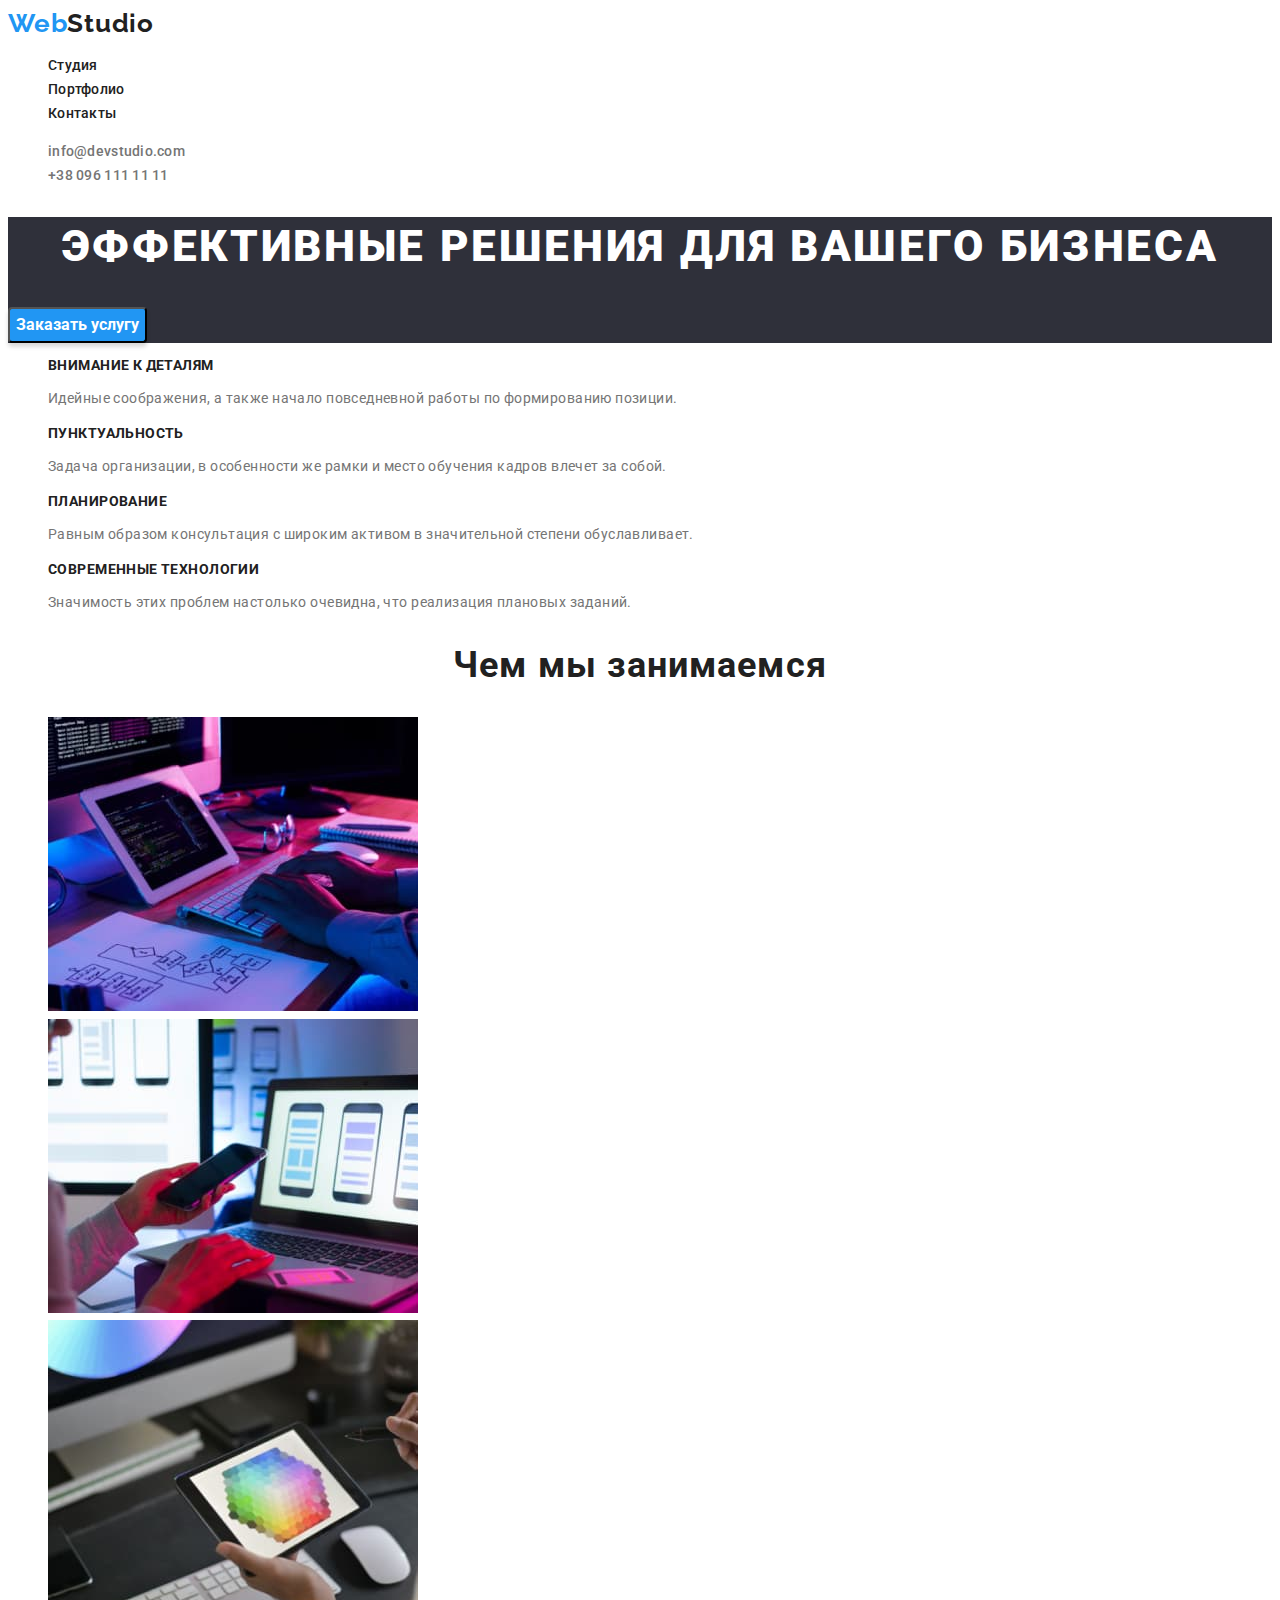
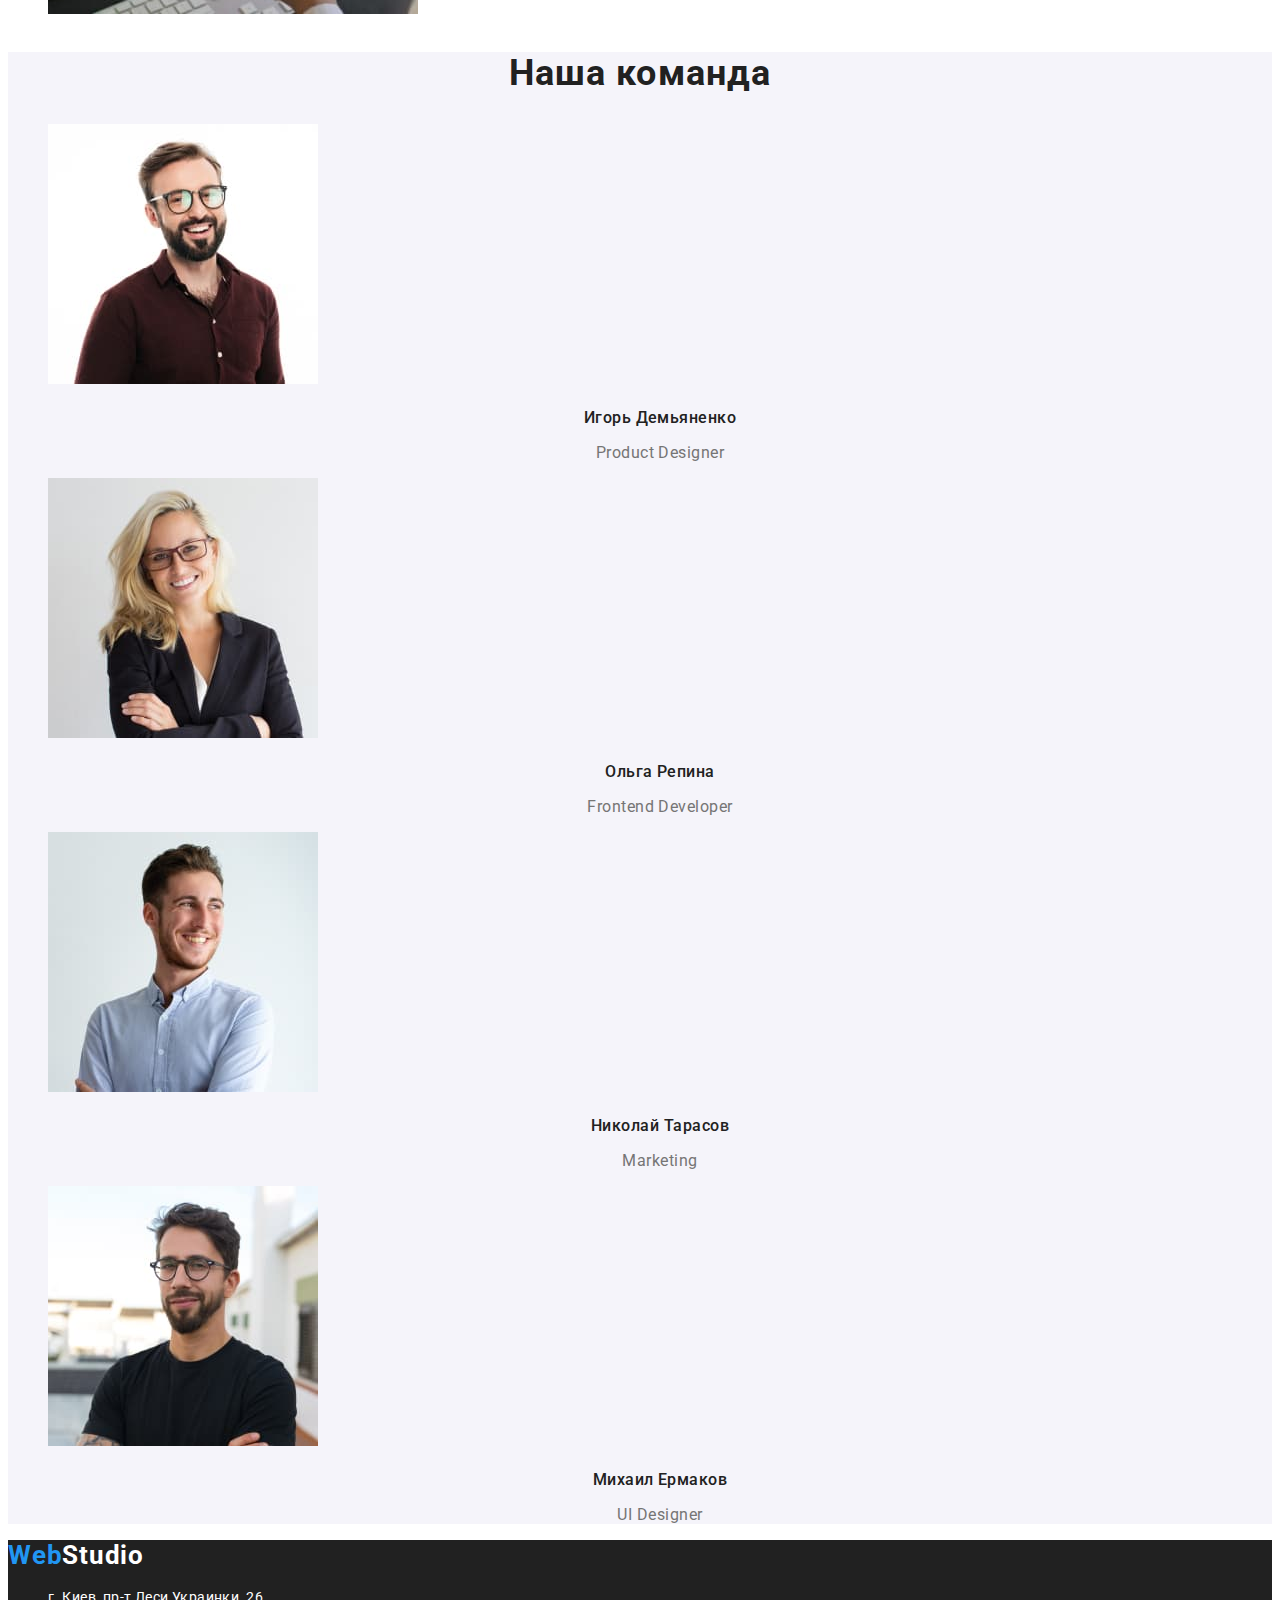
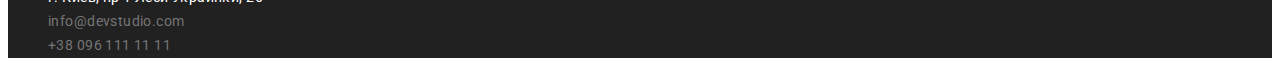
<file: index.html>
<!DOCTYPE html>
<html lang="ru">
<head>
	<meta charset="UTF-8">
	<meta http-equiv="X-UA-Compatible" content="IE=edge">
	<meta name="viewport" content="width=device-width, initial-scale=1.0">
	<title>Главная</title>
	<link rel="preconnect" href="https://fonts.googleapis.com">
   <link rel="preconnect" href="https://fonts.gstatic.com" crossorigin>
   <link href="https://fonts.googleapis.com/css2?family=Raleway:wght@700&family=Roboto:wght@400;500;700;900&display=swap" rel="stylesheet">
	<link rel="stylesheet" href="./css/styles.css" />
</head>

<body>

	<header class="header">
		<nav class="nav">
			<a href="./index.html" class="logo"><span class="logoheader">Web</span>Studio</a>
			<ul class="nav-links list">
				<li><a href="./index.html" class="nav-link">Студия</a></li>
				<li><a href="./portfolio.html" class="nav-link">Портфолио</a></li>
				<li><a href="#" class="nav-link">Контакты</a></li>
			</ul>
		</nav>
		<ul class="contacts list">
			<li><a href="mailto:info@devstudio.com" class="contact">info@devstudio.com</a></li>
			<li><a href="tel:+380961111111" class="contact">+38 096 111 11 11</a></li>
		</ul>
	</header>

	<main class="main">

		<section class="hero-section">
			<h1>Эффективные решения для вашего бизнеса</h1>
			<button type="button" class="primary-button">Заказать услугу</button>
		</section>
		<section class="advantages">
			<h2 class="invisible">Преимущества веб-студии</h2>
			<ul>
				<li class="advantage">
					<h3 class="advantages-title">Внимание к деталям</h3>
					<p class="advantages-text">Идейные соображения, а также начало повседневной работы по формированию позиции.</p>
				</li>
				<li class="advantage">
					<h3 class="advantages-title">Пунктуальность</h3>
					<p class="advantages-text">Задача организации, в особенности же рамки и место обучения кадров влечет за собой.</p>
				</li>
				<li class="advantage">
					<h3 class="advantages-title">Планирование</h3>
					<p class="advantages-text">Равным образом консультация с широким активом в значительной степени обуславливает.</p>
				</li>
				<li class="advantage">
					<h3 class="advantages-title">Современные технологии</h3>
					<p class="advantages-text">Значимость этих проблем настолько очевидна, что реализация плановых заданий.</p>
				</li>
			</ul>
			</section>
			<section class="examples">
			<h2 class="example-title">Чем мы занимаемся</h2>
			<ul>
				<li class="example"><img src="./images/pic1.jpg" alt="Разработка кода" width="370"/></li>
				<li class="example"><img src="./images/pic2.jpg" alt="Тестирование" width="370"/></li>
				<li class="example"><img src="./images/pic3.jpg" alt="Дизайн" width="370"/></li>
			</ul>
		</section>
		<section class="team">
			<h2 class="team-header">Наша команда</h2>
			<ul>
				<li class="team-member">
					<img src="./images/pic4.jpg" alt="Дизайнер продукта" width="270" />
					<h3 class="team-title">Игорь Демьяненко</h3>
					<p class="team-text">Product Designer</p>
				</li>
				<li class="team-member">
					<img src="./images/pic5.jpg" alt="Фронт енд разработчик" width="270" />
					<h3 class="team-title">Ольга Репина</h3>
					<p class="team-text">Frontend Developer</p>
				</li>
				<li class="team-member">
					<img src="./images/pic6.jpg" alt="Маркетолог" width="270" />
					<h3 class="team-title">Николай Тарасов</h3>
					<p class="team-text">Marketing</p>
				</li>
				<li class="team-member">
					<img src="./images/pic7.jpg" alt="Дизайнер пользовательских интерфейсов" width="270" />
					<h3 class="team-title">Михаил Ермаков</h3>
					<p class="team-text">UI Designer</p>
				</li>
			</ul>
		</section>
	</main>

		<footer class="footer">
			<a href="./index.html" class="logo-second">Web<span class="logofooter">Studio</span></a>
			<address>
				<ul class="address">
					<li><a href="https://www.google.com/maps/d/u/0/viewer?msa=0&mid=10uSM3H-mIU3GznYo2szRIEphczw&ll=50.42732700000001%2C30.538092&z=17" class="location">г. Киев, пр-т Леси Украинки, 26</a></li>
					<li><a href="mailto:info@devstudio.com" class="footer-list">info@devstudio.com</a></li>
					<li><a href="tel:+380961111111" class="footer-list">+38 096 111 11 11</a></li>
			</ul>	
			</address>
		</footer>
		
</body>
</html>
</file>
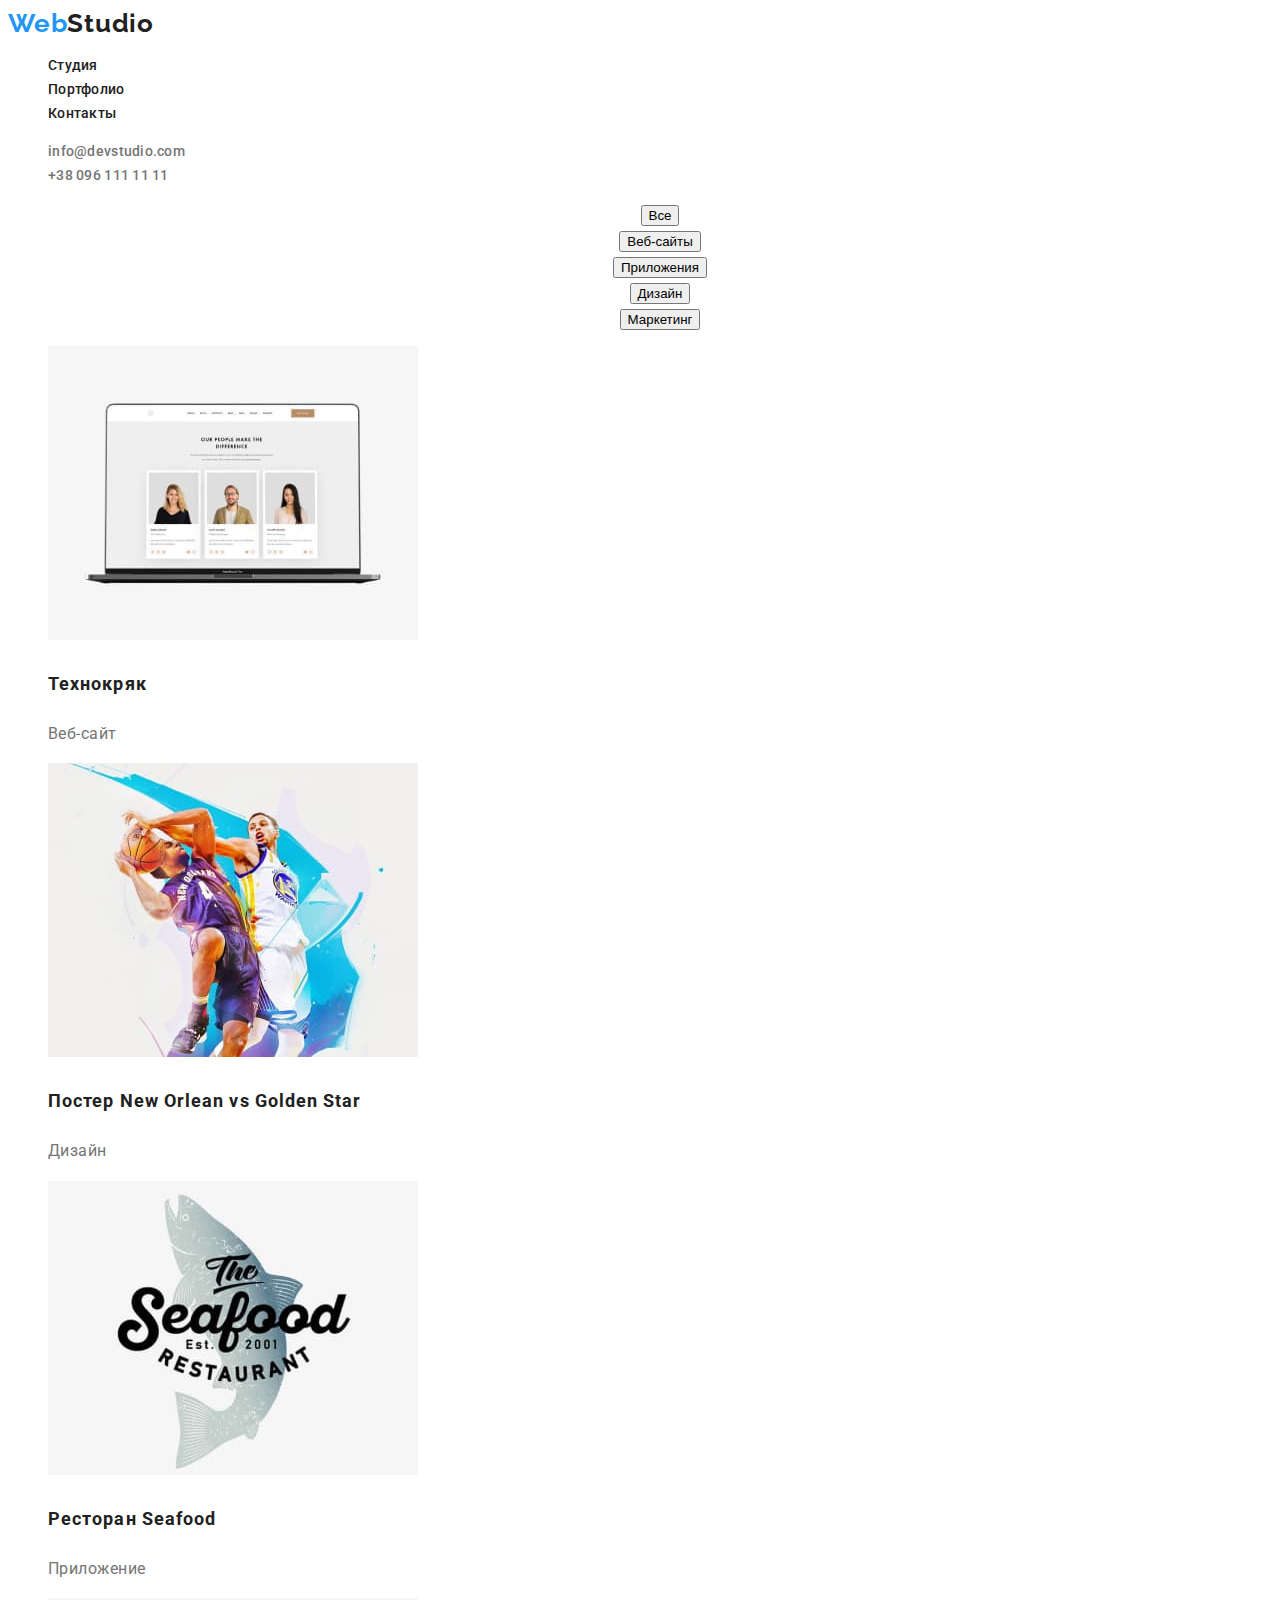
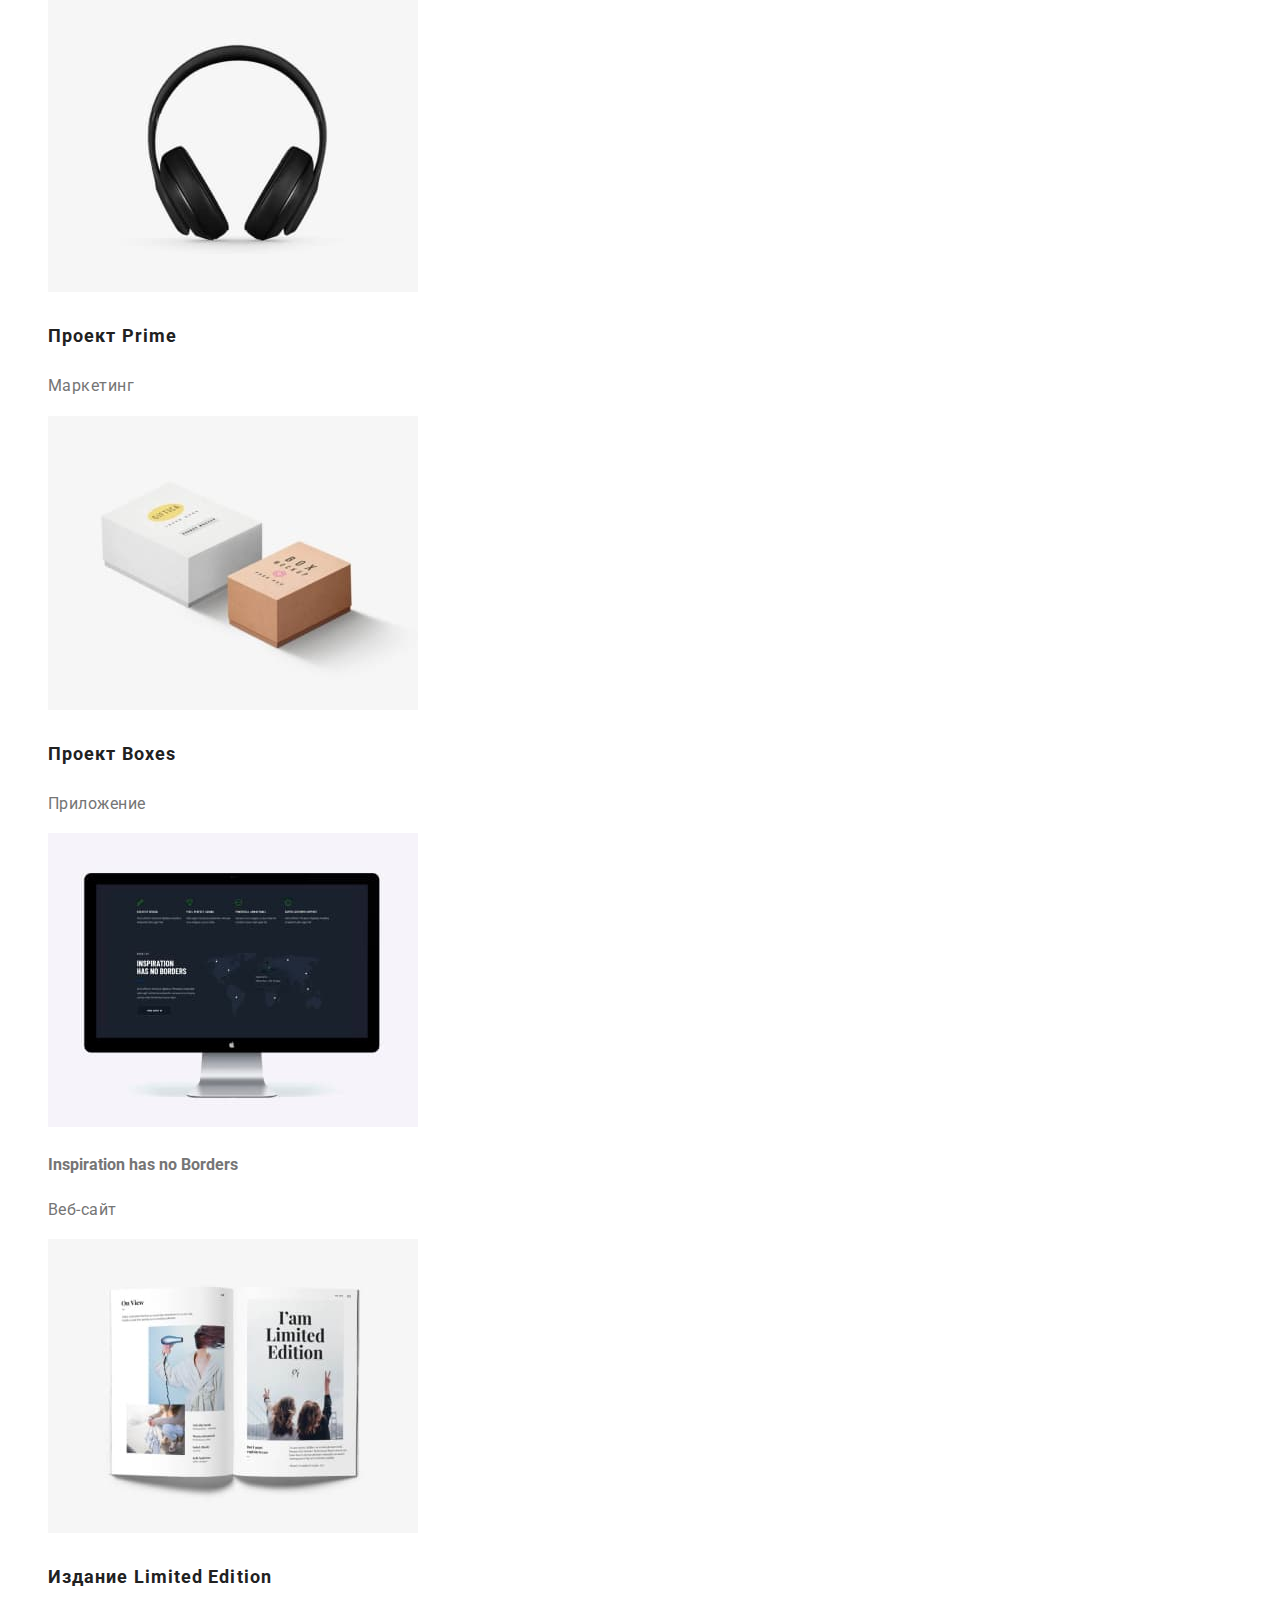
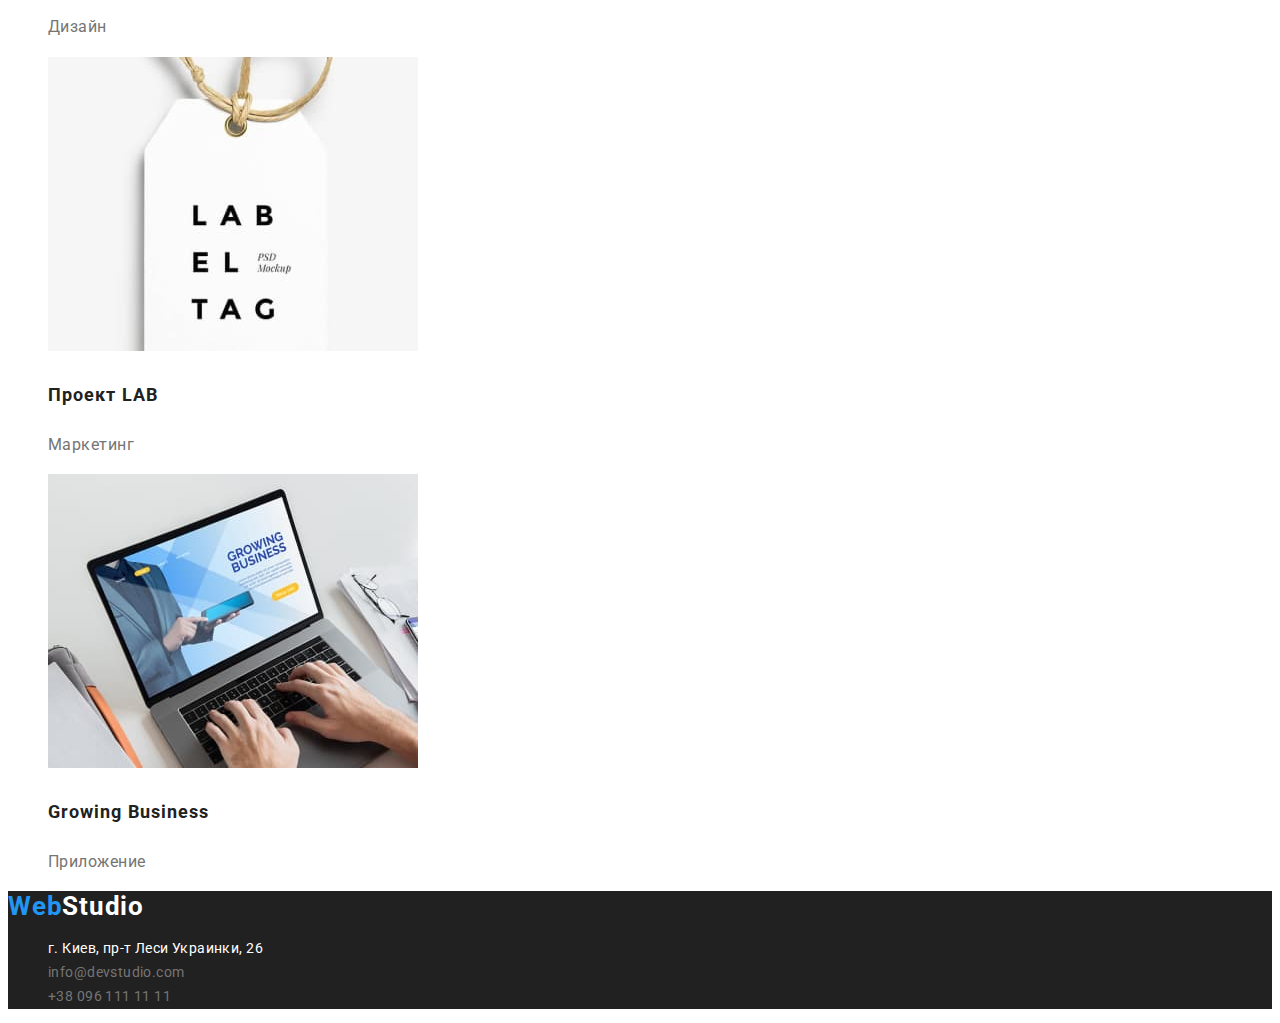
<file: portfolio.html>
<!DOCTYPE html>
<html lang="ru">
<head>
	<meta charset="UTF-8">
	<meta http-equiv="X-UA-Compatible" content="IE=edge">
	<meta name="viewport" content="width=device-width, initial-scale=1.0">
	<title>Главная</title>
	<link rel="preconnect" href="https://fonts.googleapis.com">
   <link rel="preconnect" href="https://fonts.gstatic.com" crossorigin>
   <link href="https://fonts.googleapis.com/css2?family=Raleway:wght@700&family=Roboto:wght@400;500;700;900&display=swap" rel="stylesheet">
	<link rel="stylesheet" href="./css/styles.css" />
</head>

<body>
	<header class="header">
		<nav class="nav">
			<a href="./index.html" class="logo"><span class="logoheader">Web</span>Studio</a>
			<ul class="nav-links list">
				<li><a href="./index.html" class="nav-link">Студия</a></li>
				<li><a href="./portfolio.html" class="nav-link">Портфолио</a></li>
				<li><a href="#" class="nav-link">Контакты</a></li>
			</ul>
		</nav>
		<ul class="contacts list">
			<li><a href="mailto:info@devstudio.com" class="contact">info@devstudio.com</a></li>
			<li><a href="tel:+380961111111" class="contact">+38 096 111 11 11</a></li>
		</ul>
	</header>

	<main class="main">
<section class="Works">
	<ul>
		<li class="work-button"><button type="button" class="secondary-button">Все</button></li>
		<li class="work-button"><button type="button" class="secondary-button">Веб-сайты</button></li>
		<li class="work-button"><button type="button" class="secondary-button">Приложения</button></li>
		<li class="work-button"><button type="button" class="secondary-button">Дизайн</button></li>
		<li class="work-button"><button type="button" class="secondary-button">Маркетинг</button></li>
	</ul>
	<ul>
		<li class="options">
			<img src="./images/pic8.jpg" alt="Экран" width="370"/>
			<h3 class="option-title">Технокряк</h3>
			<p class="option-text">Веб-сайт</p>
		</li>
		<li class="options">
			<img src="./images/pic9.jpg" alt="Баскетбол" width="370"/>
			<h3 class="option-title">Постер New Orlean vs Golden Star</h3>
			<p class="option-text">Дизайн</p>
		</li>
		<li class="options">
			<img src="./images/pic10.jpg" alt="Рыба" width="370"/>
			<h3 class="option-title">Ресторан Seafood</h3>
			<p class="option-text">Приложение</p>
		</li>
		<li class="options">
			<img src="./images/pic11.jpg" alt="Наушники" width="370"/>
			<h3 class="option-title">Проект Prime</h3>
			<p class="option-text">Маркетинг</p>
		</li>
		<li class="options">
			<img src="./images/pic12.jpg" alt="Коробки" width="370"/>
			<h3 class="option-title">Проект Boxes</h3>
			<p class="option-text">Приложение</p>
		</li>
		<li class="options">
			<img src="./images/pic13.jpg" alt="Монитор" width="370"/>
			<h3>Inspiration has no Borders</h3>
			<p class="option-text">Веб-сайт</p>
		</li>
		<li class="options">
			<img src="./images/pic14.jpg" alt="Книга" width="370"/>
			<h3 class="option-title">Издание Limited Edition</h3>
			<p class="option-text">Дизайн</p>
		</li>
		<li class="options">
			<img src="./images/pic15.jpg" alt="Бирка" width="370"/>
			<h3 class="option-title">Проект LAB</h3>
			<p class="option-text">Маркетинг</p>
		</li>
		<li class="options">
			<img src="./images/pic16.jpg" alt="Ноутбук" width="370"/>
			<h3 class="option-title">Growing Business</h3>
			<p class="option-text">Приложение</p>
		</li>
	</ul>
</section>
	</main>

	<footer class="footer">
		<a href="./index.html" class="logo-second">Web<span class="logofooter">Studio</span></a>
		<address>
			<ul class="address">
				<li><a href="https://www.google.com/maps/d/u/0/viewer?msa=0&mid=10uSM3H-mIU3GznYo2szRIEphczw&ll=50.42732700000001%2C30.538092&z=17" class="location">г. Киев, пр-т Леси Украинки, 26</a></li>
				<li><a href="mailto:info@devstudio.com" class="footer-list">info@devstudio.com</a></li>
				<li><a href="tel:+380961111111" class="footer-list">+38 096 111 11 11</a></li>
		</ul>	
		</address>
	</footer>

</body>
</html>
</file>
<file: css/styles.css>
:root {
  --primary-text-color: #757575;
  --main-color: #212121;
  --secondary-color: #ffffff;
  --third-color: #f5f4fa;
  --accent-color: #2196f3;
}
body {
  font-family: "Roboto", Arial, sans-serif;
  font-size: 14px;
  line-height: 1.714;
  color: var(--primary-text-color);
  background-color: var(--secondary-color);
}

.invisible {
  display: none;
}
/* Header */
header {
  background-color: var(--secondary-color);
}
.logo {
  text-decoration: none;
  font-family: "Raleway", Arial, sans-serif;
  font-weight: bold;
  font-size: 26px;
  line-height: 1.19;
  letter-spacing: 0.03em;
  color: var(--main-color);
}
.logoheader {
  color: var(--accent-color);
}
.list {
  list-style: none;
}

.nav-link {
  text-decoration: none;
  font-weight: 500;
  font-size: 14px;
  line-height: 1.15;
  letter-spacing: 0.02em;
  color: var(--main-color);
}
.nav-link:hover {
  color: var(--accent-color);
}
.nav-link:focus {
  color: var(--accent-color);
}

.contact {
  text-decoration: none;
  font-weight: 500;
  font-size: 14px;
  line-height: 1.15;
  letter-spacing: 0.02em;
  color: var(--primary-text-color);
}
.contact:hover {
  color: var(--accent-color);
}
.contact:focus {
  color: var(--accent-color);
}
/*Hero Section */
.hero-section {
  background-color: #2f303a;
}
h1 {
  font-weight: 900;
  font-size: 44px;
  line-height: 1.36;
  text-align: center;
  letter-spacing: 0.06em;
  text-transform: uppercase;
  color: var(--secondary-color);
}
.primary-button {
  font-family: "Roboto", Arial, sans-serif;
  font-weight: bold;
  font-size: 16px;
  line-height: 1.875;
  background-color: var(--accent-color);
  color: var(--secondary-color);
  box-shadow: 0px 4px 4px rgba(0, 0, 0, 0.15);
  border-radius: 4px;
  cursor: pointer;
}
/*Advantages */
.advantage {
  list-style: none;
}
.example {
  list-style: none;
}
.team-member {
  list-style: none;
}
.work-button {
  list-style: none;
}
.options {
  list-style: none;
}
.work-button {
  font-weight: 500;
  font-size: 16px;
  line-height: 1.625;
  text-align: center;
  letter-spacing: 0.03em;
}
.option-title {
  font-weight: bold;
  font-size: 18px;
  line-height: 2;
  letter-spacing: 0.06em;
  color: var(--main-color);
}
.option-text {
  font-weight: normal;
  font-size: 16px;
  line-height: 1, 875;
  letter-spacing: 0.03em;
}
.advantages-title {
  font-weight: bold;
  font-size: 14px;
  line-height: 1.15;
  letter-spacing: 0.03em;
  text-transform: uppercase;
  color: var(--main-color);
}
.advantages-text {
  font-weight: normal;
  font-size: 14px;
  line-height: 1.71;
  letter-spacing: 0.03em;
}
.example-title {
  font-weight: bold;
  font-size: 36px;
  line-height: 1.166;
  text-align: center;
  letter-spacing: 0.03em;
  color: var(--main-color);
}
.team-header {
  font-weight: bold;
  font-size: 36px;
  line-height: 1.17;
  text-align: center;
  letter-spacing: 0.03em;
  color: var(--main-color);
}
.team-title {
  font-weight: 500;
  font-size: 16px;
  line-height: 1.1875;
  text-align: center;
  letter-spacing: 0.03em;
  color: var(--main-color);
}
.team-text {
  font-weight: normal;
  font-size: 16px;
  line-height: 1.1875;
  text-align: center;
  letter-spacing: 0.03em;
}
.team {
  background-color: var(--third-color);
}
.work {
  list-style: none;
}
.logo-second {
  text-decoration: none;
  font-weight: bold;
  font-size: 26px;
  line-height: 1.19;
  letter-spacing: 0.03em;
  color: var(--accent-color);
}
.logofooter {
  color: var(--secondary-color);
}
/* footer */
footer {
  background-color: var(--main-color);
}
address {
  font-style: normal;
  font-weight: normal;
  font-size: 14px;
  line-height: 1.714;
  letter-spacing: 0.03em;
  color: var(--primary-text-color5);
}
.address {
  list-style: none;
}
.location {
  text-decoration: none;
  color: var(--secondary-color);
}
.footer-list {
  text-decoration: none;
  color: var(--primary-text-color);
}
.secondary-button:hover,
.secondary-button:focus {
  border-radius: 4px;
  background-color: var(--accent-color);
  color: var(--secondary-color);
  cursor: pointer;
  color: var(--secondary-color);
}
</file>
